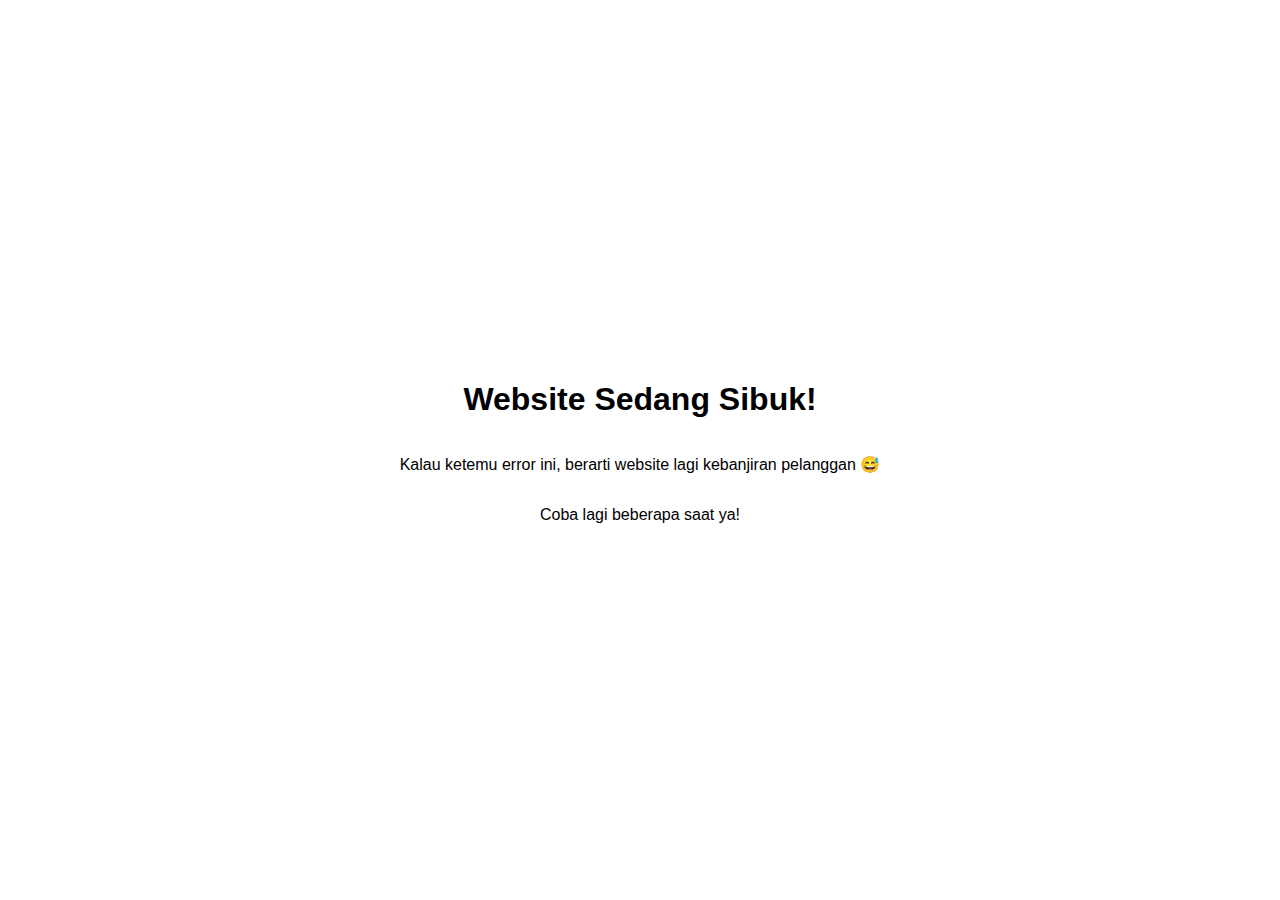
<file: frontend/too_many_requests.html>
<!doctype html>
<html>

<head>
  <meta charset="utf-8" />
  <title>Website Sedang Sibuk!</title>
  <style>
    body, html {
      height: 100%;
      margin: 0;
      font-family: Inter, "Segoe UI", Arial, Helvetica, sans-serif;
    }
    .center-container {
      display: flex;
      align-items: center;
      justify-content: center;
      height: 100vh;
      width: 100vw;
      flex-direction: column;
      text-align: center;
    }
  </style>
</head>

<body>
  <div class="center-container">
    <h1>Website Sedang Sibuk!</h1>
    <p>Kalau ketemu error ini, berarti website lagi kebanjiran pelanggan 😅</p>
    <p>Coba lagi beberapa saat ya!</p>
  </div>
</body>
</html>
</file>
